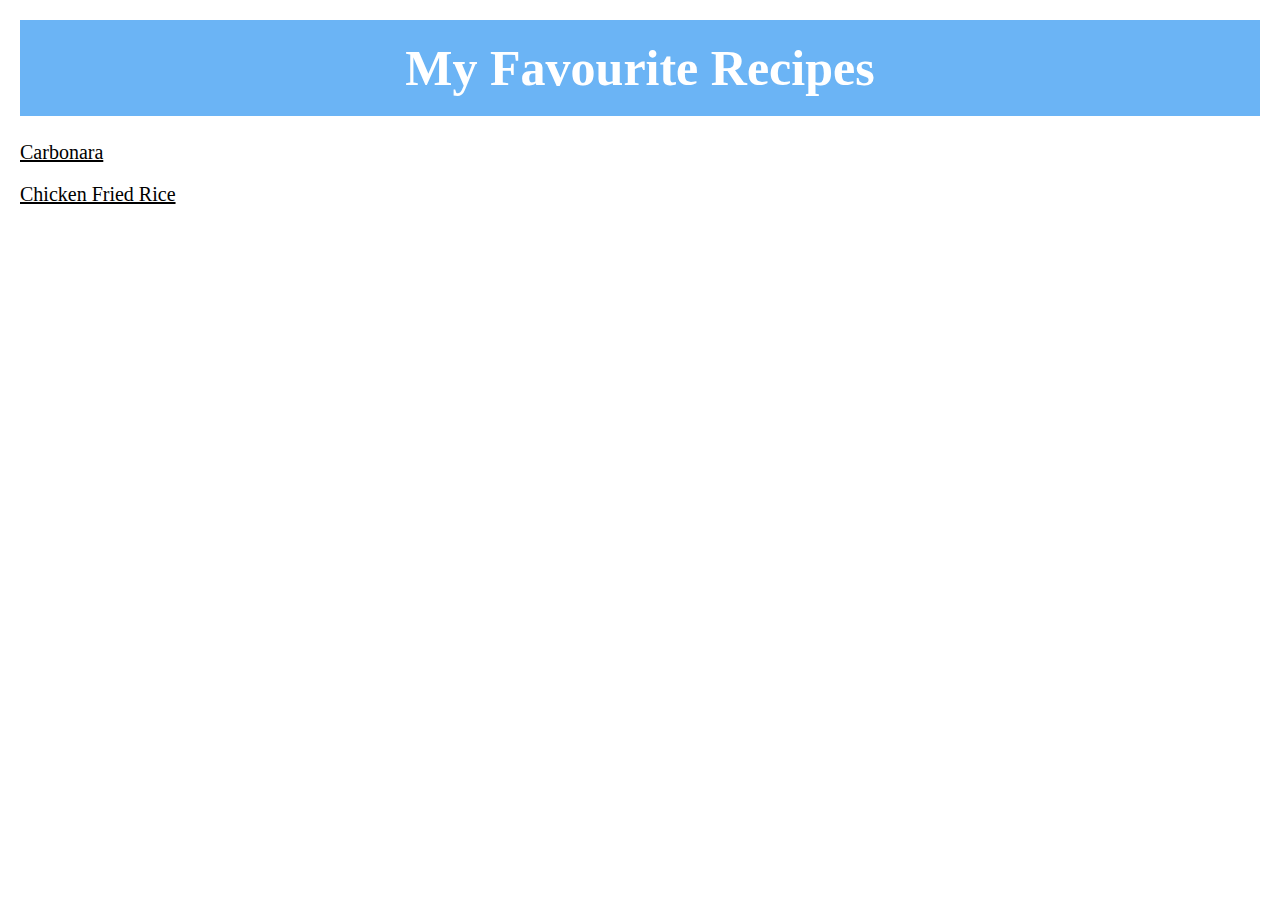
<file: index.html>
<!DOCTYPE html>
<html lang="en">
<head>
    <meta charset="UTF-8">
    <meta name="viewport" content="width=device-width, initial-scale=1.0">
    <title>Document</title>
    <link rel="stylesheet" href="style.css"
</head>
<body>
    <h1>My Favourite Recipes</h1>
    <ul>
        <li><a href="recipes/carbonara.html">Carbonara</a></li>
        <li><a href="recipes/chicken-fried-rice.html"> Chicken Fried Rice</a></li>
    </ul>
</body>
</html>
</file>
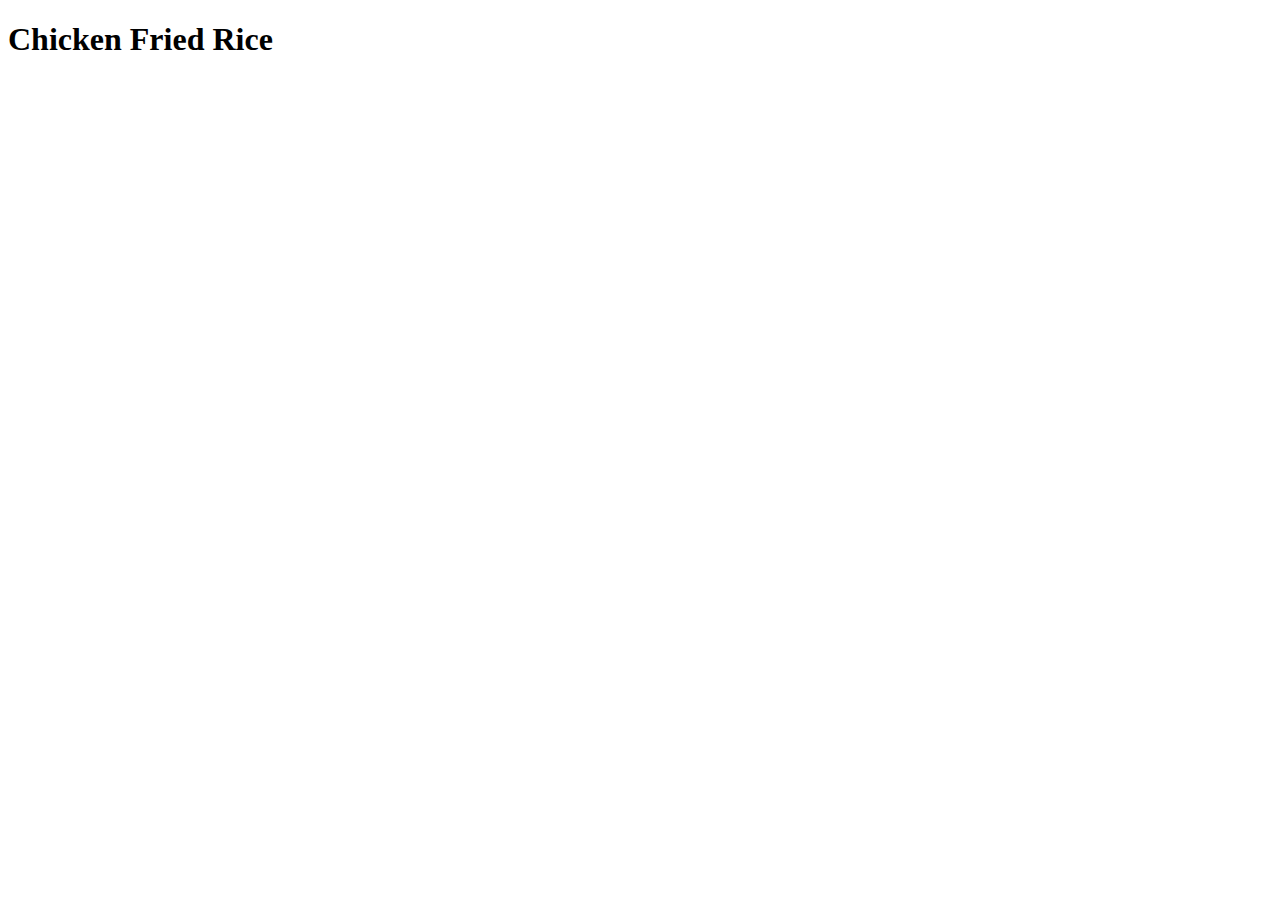
<file: recipes/chicken-fried-rice.html>
<!DOCTYPE html>
<html lang="en">
<head>
    <meta charset="UTF-8">
    <meta name="viewport" content="width=device-width, initial-scale=1.0">
    <title>Document</title>
</head>
<body>
    <h1>Chicken Fried Rice</h1>
</body>
</html>
</file>
<file: style.css>
* {
    box-sizing: border-box;
    margin: 0;
    padding: 0;
    border: 0;
    outline: 0;
    font-family: "Times New Roman", Times, serif;
    color: inherit;
    list-style: none;
    line-height: 1.6;
    font-size: 100%;
    /* border: 1px solid purple; */
}

h1 {
    height: auto;
    width: auto;
    color: rgb(255, 255, 255);
    background-color: rgb(107, 180, 245);
    text-align: center;
    padding: 8px;
    margin: 20px 20px;
    font-size: 50px;
}

ul li {
    margin: 10px 20px;
    font-size: 20px;
}
</file>
